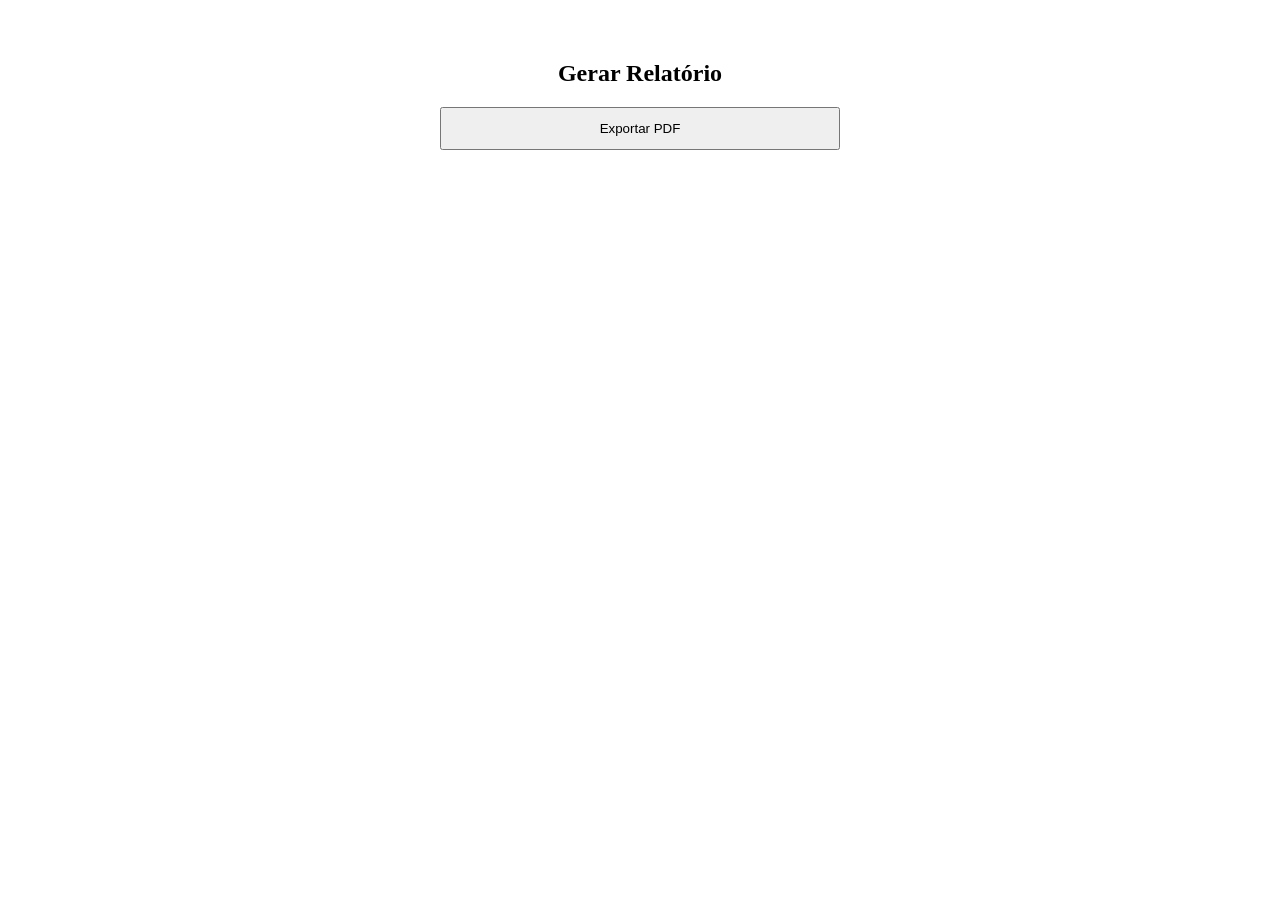
<file: relatorio.html>
<!DOCTYPE html><html lang='pt-BR'><head><meta charset='UTF-8'/><meta name='viewport' content='width=device-width, initial-scale=1.0'/><title>Relatório</title><link rel='stylesheet' href='style/main.css'/></head><body><div class='container'><h2>Gerar Relatório</h2><button onclick='gerarRelatorio()'>Exportar PDF</button></div><script src='js/relatorio.js' type='module'></script></body></html>
</file>
<file: style/main.css>
.container {
  max-width: 400px;
  margin: auto;
  padding: 2rem;
  text-align: center;
}
input, button {
  display: block;
  width: 100%;
  margin: 0.5rem 0;
  padding: 0.75rem;
}
</file>
